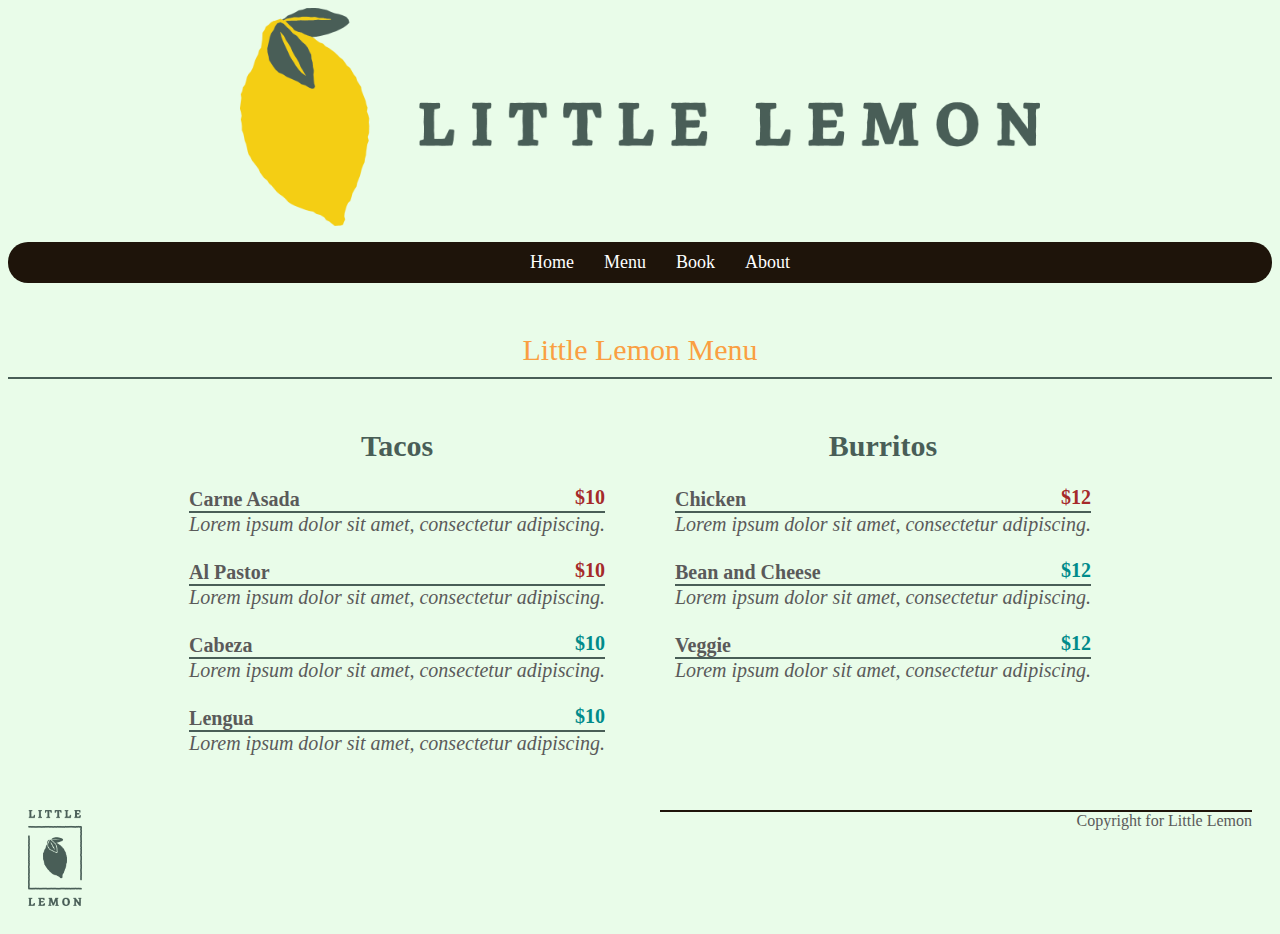
<file: menu.html>
<!DOCTYPE html>
<html>

<head>
    <title>Little Lemon</title>
    <link rel="stylesheet" href="menu_styles.css">
</head>

<body>
    <header>
        <!-- Add your website name or logo here -->
        <img src="Restaurant_Logo_and_Name.png">
    </header>
    <nav>
        <!-- Add your website navigation here -->
        <ul>
            <li><a href="index.html">Home</a></li>
            <li><a href="menu.html">Menu</a></li>
            <li><a href="booking.html">Book</a></li>
            <li><a href="about.html">About</a></li>
        </ul>
    </nav>

    <div class="ll"> Little Lemon Menu </div>
    <!-- <div class="menu"> Menu </div> -->
    <div class="menu-container">
    
        <!-- Section starts: Tacos -->
        <div class="section">
            
            <h3 class="meal-type">Tacos</h2>
                <!-- Item Starts -->
                <div class="item-name">
                    
                    <div class="label">Carne Asada</div>
                    <b class="recommended">$10</b>
                    <div class="description"> Lorem ipsum dolor sit amet, consectetur adipiscing. </div>
                </div>

                <div class="item-name">
                    <div class="label">Al Pastor</div>
                    <b class="recommended">$10</b>
                    <div class="description"> Lorem ipsum dolor sit amet, consectetur adipiscing. </div>
                </div>

                <div class="item-name">
                    <div class="label">Cabeza</div>
                    <b>$10</b>
                    <div class="description"> Lorem ipsum dolor sit amet, consectetur adipiscing. </div>
                </div>

                <div class="item-name">
                    <div class="label">Lengua</div>
                    <b>$10</b>
                    <div class="description"> Lorem ipsum dolor sit amet, consectetur adipiscing. </div>
                </div>
                <!-- Item Ends -->

        </div>
        <!-- Section ends: Tacos -->

        <!-- Section starts: Burritos -->
        <div class="section">
            <h3 class="meal-type">Burritos</h2>
                <!-- Item Starts -->
                <div class="item-name">
                    <div class="label">Chicken</div>
                    <b class="recommended">$12</b>
                    <div class="description"> Lorem ipsum dolor sit amet, consectetur adipiscing. </div>
                </div>

                <div class="item-name">
                    <div class="label">Bean and Cheese</div>
                    <b>$12</b>
                    <div class="description"> Lorem ipsum dolor sit amet, consectetur adipiscing. </div>
                </div>

                <div class="item-name">
                    <div class="label">Veggie</div>
                    <b>$12</b>
                    <div class="description"> Lorem ipsum dolor sit amet, consectetur adipiscing. </div>
                </div>
                <!-- Item Ends -->

        </div>
        <!-- Section ends: Tacos -->

    </div>

    <footer>
        <!-- Add copyright notices and other footer content here -->
        <div>
            <img src="Restaurant_Copyright_Logo.png">
        </div>

        <div>
            <article>Copyright for Little Lemon</article>
        </div>
    </footer>
</body>


</html>
</file>
<file: menu_styles.css>
/* Properties for other selectors */
*{
    font-family: Monaco;
}

body{
    background-color: #e9fce9;
}

header img {
    display: block;
    margin-left: auto;
    margin-right: auto;
    max-height: 50rem;
    max-width: 50rem;
    align-items: center;
}

ul{
    list-style: none;
    align-items: center;
    /* display: flex; */
}

nav li {
    margin: 10px;
    border-radius: 15%;

}

nav a{
    color: white;
    text-decoration: none;
    text-decoration: solid;
    font-size: large;
    border-radius: 10px;
    padding: 5px
}

nav a:hover {
    background-color: white;
    color:#1e140a;
    font-size: larger;
}

nav ul {
    justify-content: center;
    display: flex;
    background-color: #1e140a;
    border-radius: 20px;
}

.menu, .ll{
    text-align: center;
    color:#FA9F42;
}

.ll{
    font-size: 30px;
    margin-bottom: 20px;
    padding-bottom: 10px;
    border-bottom: 2px solid #495E57;
    margin-top: 50px;
}

.menu-container {
    /* max-width: 800px; */
    display: flex;
    justify-content: center;
    background-color:#E0E0E2;
    background-color: #e9fce9;
}

.section {
    padding: 10px;
}

.label {
    font-weight: bold;
}

.description {
    font-style: italic;
    border-top: 2px solid #495E57;
}

.item-name {
    margin: 25px;
    font-size: 20px;

}

b {
    float: right;
    margin-top: -25px;
    color: darkcyan
}

div > h3 {
    font-size: 30px;
    margin: 20px;
    text-align: center;
    color: #495E57;
}

.label + .recommended {
    color: brown;
}

div ~ div {
    color: rgb(90, 90, 90);
}

footer {
    display: flex;
}

footer div {
    flex: 1;
    justify-content: center;
}

footer div img {
    display: block;
    margin: 20px;
    max-height: 6rem;
    max-width:4rem;
    align-content: center;
}

footer div article {
    border-top: 2px solid #1e140a;
    margin: 20px;
    text-align: end;
}
</file>
